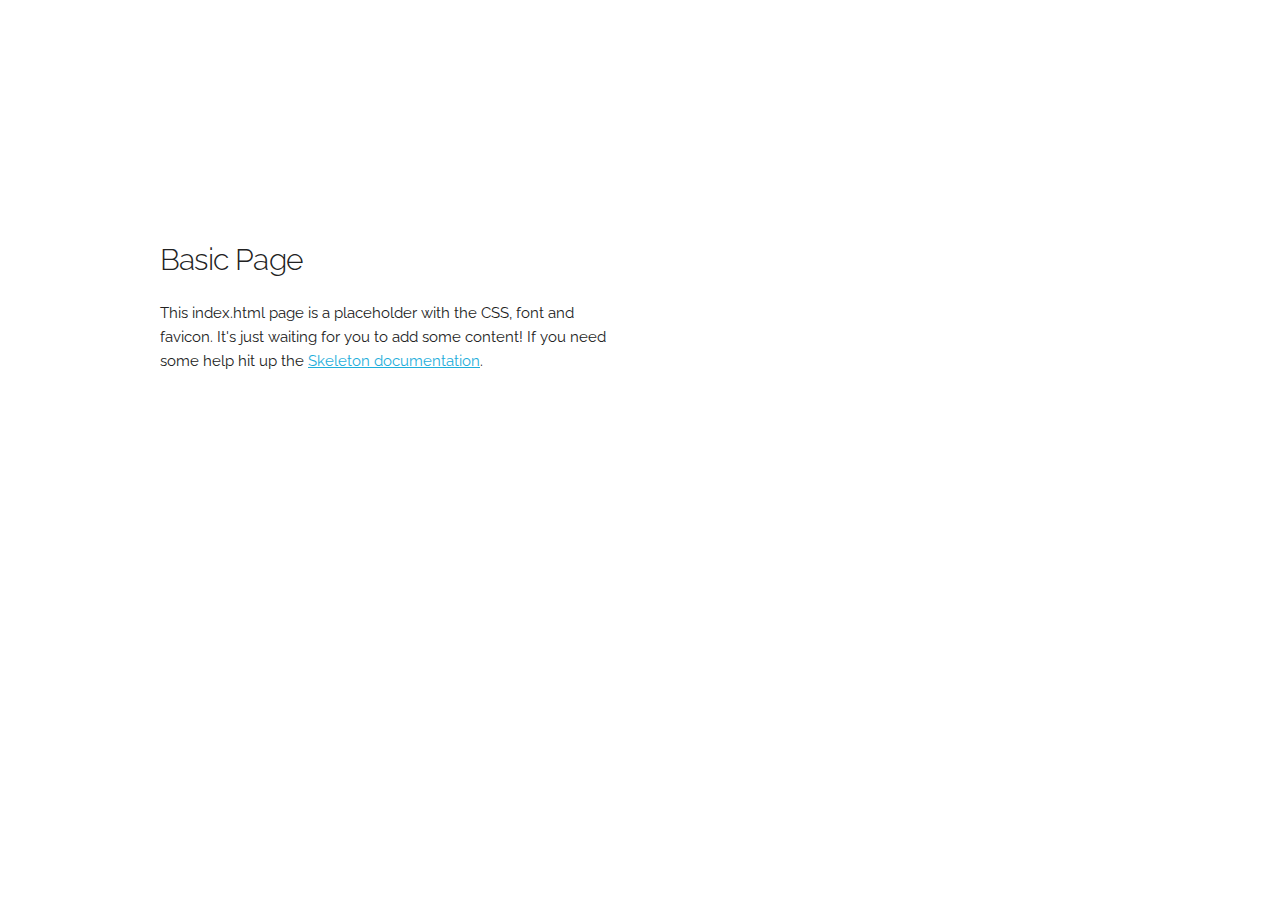
<file: groupProject/Skeleton-2.0.4/index.html>
<!DOCTYPE html>
<html lang="en">
<head>

  <!-- Basic Page Needs
  –––––––––––––––––––––––––––––––––––––––––––––––––– -->
  <meta charset="utf-8">
  <title>Your page title here :)</title>
  <meta name="description" content="">
  <meta name="author" content="">

  <!-- Mobile Specific Metas
  –––––––––––––––––––––––––––––––––––––––––––––––––– -->
  <meta name="viewport" content="width=device-width, initial-scale=1">

  <!-- FONT
  –––––––––––––––––––––––––––––––––––––––––––––––––– -->
  <link href="//fonts.googleapis.com/css?family=Raleway:400,300,600" rel="stylesheet" type="text/css">

  <!-- CSS
  –––––––––––––––––––––––––––––––––––––––––––––––––– -->
  <link rel="stylesheet" href="css/normalize.css">
  <link rel="stylesheet" href="css/skeleton.css">

  <!-- Favicon
  –––––––––––––––––––––––––––––––––––––––––––––––––– -->
  <link rel="icon" type="image/png" href="images/favicon.png">

</head>
<body>

  <!-- Primary Page Layout
  –––––––––––––––––––––––––––––––––––––––––––––––––– -->
  <div class="container">
    <div class="row">
      <div class="one-half column" style="margin-top: 25%">
        <h4>Basic Page</h4>
        <p>This index.html page is a placeholder with the CSS, font and favicon. It's just waiting for you to add some content! If you need some help hit up the <a href="http://www.getskeleton.com">Skeleton documentation</a>.</p>
      </div>
    </div>
  </div>

<!-- End Document
  –––––––––––––––––––––––––––––––––––––––––––––––––– -->
</body>
</html>
</file>
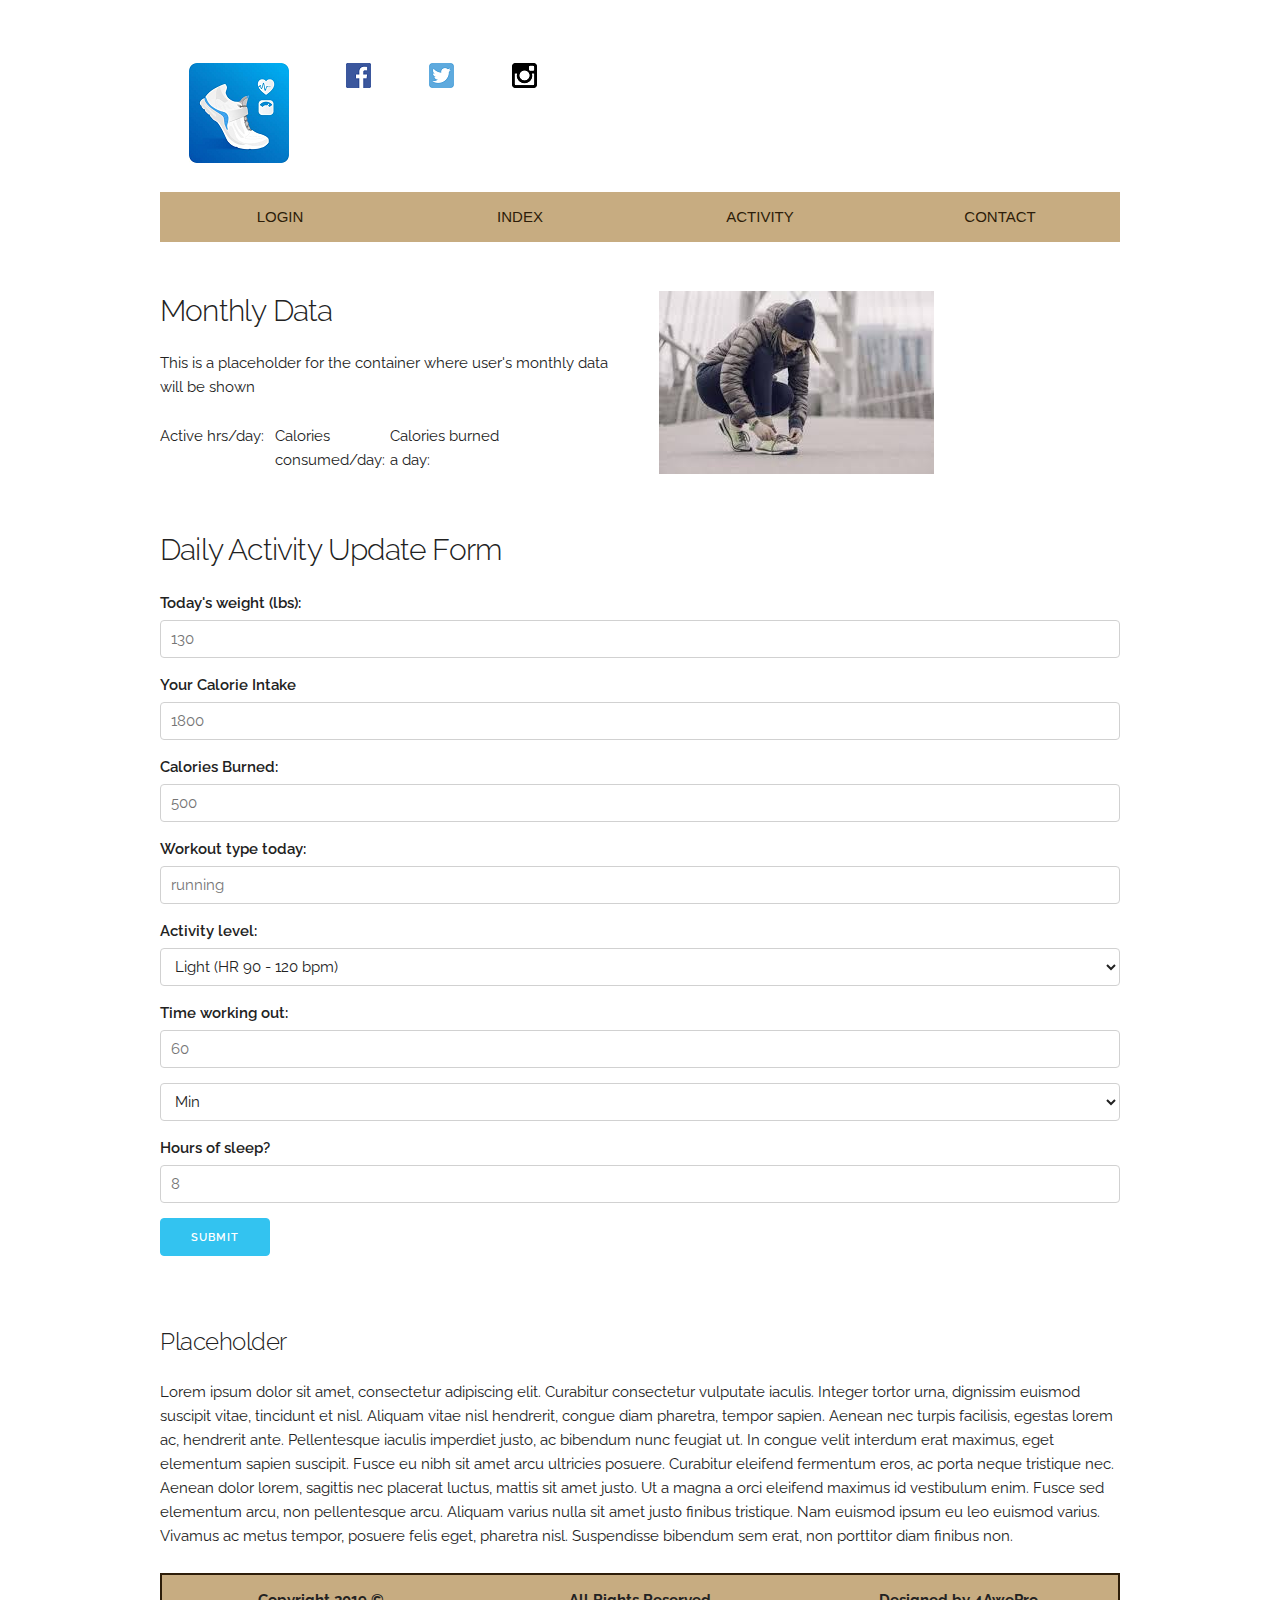
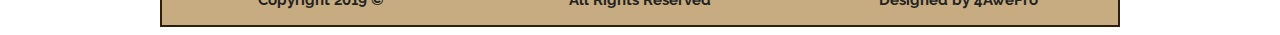
<file: groupProject/working_folder/index.html>
<!doctype html>
<html lang="en">
<head>
    <meta charset="UTF-8">
    <meta name="viewport" content="width=device-width, initial-scale=1.0">
    <title>Activity - LTF</title>

    <!--Remy Sharp Shim -->
    <!--[if lte IE 9]>
    <script src="https://oss.maxcdn.com/html5shiv/3.7.2/html5shiv.min.js" type="text/javascript" >
    </script>
    <![endif]-->

	<!-- RESPONSIVENESS
	–––––––––––––––––––––––––––––––––––––––––––––––––– -->
  	<meta name="viewport" content="width=device-width, initial-scale=1.0">

	<!-- FONTS
	–––––––––––––––––––––––––––––––––––––––––––––––––– -->
	<link href="//fonts.googleapis.com/css?family=Raleway:400,300,600" rel="stylesheet" type="text/css">

	<!-- CSS
    –––––––––––––––––––––––––––––––––––––––––––––––––– -->
	<link href="css/normalize.css" type="text/css" rel="stylesheet">
	<link href="css/skeleton.css" type="text/css" rel="stylesheet">

	<!-- FAVICON
    –––––––––––––––––––––––––––––––––––––––––––––––––– -->
	<link rel="icon" type="image/png" href="images/favicon.png">

</head>
<body>
	<div class="container">
    	<header class = "eleven columns" style="margin-top: 1%">
	        <a href="groupProject.html" ><img src="images/logo.png" alt="logo"></a>
			<a href="https://www.facebook.com/" target = "_blank"><img src="images/facebook.png" alt="Facebook"></a>
			<a href="https://twitter.com/"><img src="images/twitter.png" alt="Twitter"></a>
			<a href="https://www.instagram.com/" target = "_blank"><img src="images/instagram.png" alt="Instagram"></a>
		</header>
		<nav>
            <label for="show-menu" class="show-menu">MENU</label>
            <input type="checkbox" id="show-menu" role="button">
            <ul id="menu" class = "test">
				<li><a href="login.html">LOGIN</a></li>
                <li><a href="index.html">INDEX</a></li>
                <li><a href="activity.html">ACTIVITY</a></li>
                <li><a href="contact.html">CONTACT</a></li>
            </ul>
        </nav> <!--end of nav-->


    <div class="row">
      <div class="six columns" style="margin-top: 4%">
        <h4>Monthly Data</h4>

          <p>This is a placeholder for the container where user's monthly data will be shown</p>
          <ul>
           <li>  Active hrs/day:</li>
          <li>Calories consumed/day:</li>
          <li>Calories burned a day:</li>
              </ul>

      </div> <!--ended activity summary-->

        <!--Client Phonto containter --------------------->
         <div class="six columns" style="margin-top: 4%">
          <img src = "images/runner.jpg" alt = "runner">
        </div><!--End of Client Phonto containter --------------------->
    </div> <!--end first row-->

      <div class="row"> <!--second row-->
      <div class="eleven columns" style="margin-top: 5%">
        <h4>Daily Activity Update Form</h4>
          <!--Input info form--->
    <form action="datamodel.php" method="post">

    <label for="exampleEmailInput">Today's weight (lbs): </label>
      <input class="u-full-width" type="number" placeholder="130" id="exampleEmailInput" name = "weight">


      <label for="exampleEmailInput">Your Calorie Intake</label>
      <input class="u-full-width" type="number" placeholder="1800" id="exampleEmailInput" name = "calIntake">


      <label for="exampleRecipientInput"> Calories Burned: </label>
      <input class="u-full-width" type="number" placeholder="500" id="exampleEmailInput" name = "calBurned">

  <label for="exampleRecipientInput"> Workout type today: </label>
      <input class="u-full-width" type="text" placeholder="running" id="exampleEmailInput" name = "type">

    <label for="exampleRecipientInput"> Activity level: </label>
      <select class="u-full-width" id="exampleRecipientInput">
        <option value="Option 1">Light (HR 90 - 120 bpm) </option>
        <option value="Option 2">Moderate (HR 121 - 140 bpm)</option>
        <option value="Option 3">Intense (HR 141 - 160 bpm)</option>
      </select>


    <label for="exampleRecipientInput"> Time working out: </label>
         <input class="u-full-width" type="text" placeholder="60" id="exampleEmailInput" name = "time">
    <select class="u-full-width" id="exampleRecipientInput">
        <option value="Option 1">Min</option>
        <option value="Option 2">Hours</option>

      </select>

              <label for="exampleRecipientInput"> Hours of sleep? </label>
      <input class="u-full-width" type="number" placeholder="8" id="exampleEmailInput" name = "sleep">

  <input class="button-primary" type="submit" value="Submit">
</form>

      <!----------------------------------------------------->
  </div><!--ended column-->
      </div>  <!--end second row-->


    <!------------------------------------------------------->
    <div> <!-- started third row-->
      <div class="eleven columns" style="margin-top: 3%">
        <h5>Placeholder</h5>

          <p>Lorem ipsum dolor sit amet, consectetur adipiscing elit. Curabitur consectetur vulputate iaculis. Integer tortor urna, dignissim euismod suscipit vitae, tincidunt et nisl. Aliquam vitae nisl hendrerit, congue diam pharetra, tempor sapien. Aenean nec turpis facilisis, egestas lorem ac, hendrerit ante. Pellentesque iaculis imperdiet justo, ac bibendum nunc feugiat ut. In congue velit interdum erat maximus, eget elementum sapien suscipit. Fusce eu nibh sit amet arcu ultricies posuere. Curabitur eleifend fermentum eros, ac porta neque tristique nec. Aenean dolor lorem, sagittis nec placerat luctus, mattis sit amet justo. Ut a magna a orci eleifend maximus id vestibulum enim. Fusce sed elementum arcu, non pellentesque arcu. Aliquam varius nulla sit amet justo finibus tristique. Nam euismod ipsum eu leo euismod varius. Vivamus ac metus tempor, posuere felis eget, pharetra nisl. Suspendisse bibendum sem erat, non porttitor diam finibus non.

          </p>
        </div>

      </div> <!--started third row-->

   <!-- End Document
  –––––––––––––––––––––––––––––––––––––––––––––––––– -->
  <footer>
	  <ul class = "test">
		  <li>Copyright 2019 &copy;</li>
		  <li>All Rights Reserved</li>
		  <li>Designed by 4AwePro</li>
	  </ul>
  </footer> <!--end of footer-->
     </div>
</body>
</html>
</file>
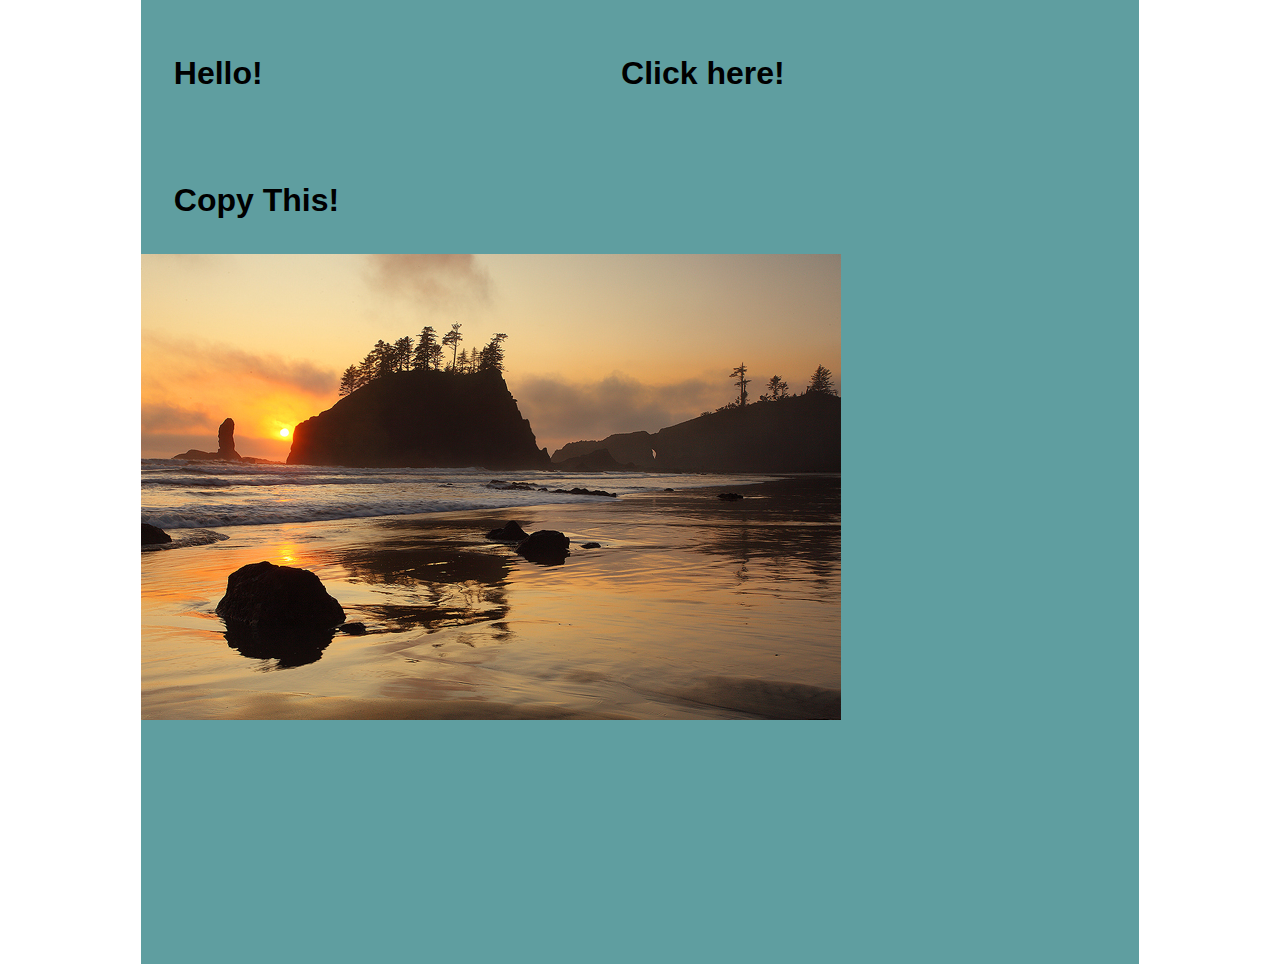
<file: Assignment3/test.html>
<!DOCTYPE html>
<html>
<head>
	<title></title>
</head>

<link href="app.css" type="text/css"
          rel="stylesheet">
<body>
	<div id = "wrapper">

		<div id="one">
			<h1> Hello!</h1>
		</div>

		<div id="two">
			<h1>Click here!</h1>
		</div>

		<div id="three">
			<h1>Copy This!</h1>
		</div>

		<div id="firstImg">
			<img id = "firstImg" src= "2ndBeach2.jpg" alt= "2nd Beach, Washington"/>
		</div>

		<div id="img">
			<img id="img" src= "2ndBeach3.jpg" alt= "2nd Beach in Spring"/>
		</div>
	</div>  
	<script type="text/javascript" src="assignment3.js"></script> 
</body>
</html>
</file>
<file: groupProject/Skeleton-2.0.4/css/skeleton.css>
/*
* Skeleton V2.0.4
* Copyright 2014, Dave Gamache
* www.getskeleton.com
* Free to use under the MIT license.
* http://www.opensource.org/licenses/mit-license.php
* 12/29/2014
*/


/* Table of contents
––––––––––––––––––––––––––––––––––––––––––––––––––
- Grid
- Base Styles
- Typography
- Links
- Buttons
- Forms
- Lists
- Code
- Tables
- Spacing
- Utilities
- Clearing
- Media Queries
*/


/* Grid
–––––––––––––––––––––––––––––––––––––––––––––––––– */
.container {
  position: relative;
  width: 100%;
  max-width: 960px;
  margin: 0 auto;
  padding: 0 20px;
  box-sizing: border-box; }
.column,
.columns {
  width: 100%;
  float: left;
  box-sizing: border-box; }

/* For devices larger than 400px */
@media (min-width: 400px) {
  .container {
    width: 85%;
    padding: 0; }
}

/* For devices larger than 550px */
@media (min-width: 550px) {
  .container {
    width: 80%; }
  .column,
  .columns {
    margin-left: 4%; }
  .column:first-child,
  .columns:first-child {
    margin-left: 0; }

  .one.column,
  .one.columns                    { width: 4.66666666667%; }
  .two.columns                    { width: 13.3333333333%; }
  .three.columns                  { width: 22%;            }
  .four.columns                   { width: 30.6666666667%; }
  .five.columns                   { width: 39.3333333333%; }
  .six.columns                    { width: 48%;            }
  .seven.columns                  { width: 56.6666666667%; }
  .eight.columns                  { width: 65.3333333333%; }
  .nine.columns                   { width: 74.0%;          }
  .ten.columns                    { width: 82.6666666667%; }
  .eleven.columns                 { width: 91.3333333333%; }
  .twelve.columns                 { width: 100%; margin-left: 0; }

  .one-third.column               { width: 30.6666666667%; }
  .two-thirds.column              { width: 65.3333333333%; }

  .one-half.column                { width: 48%; }

  /* Offsets */
  .offset-by-one.column,
  .offset-by-one.columns          { margin-left: 8.66666666667%; }
  .offset-by-two.column,
  .offset-by-two.columns          { margin-left: 17.3333333333%; }
  .offset-by-three.column,
  .offset-by-three.columns        { margin-left: 26%;            }
  .offset-by-four.column,
  .offset-by-four.columns         { margin-left: 34.6666666667%; }
  .offset-by-five.column,
  .offset-by-five.columns         { margin-left: 43.3333333333%; }
  .offset-by-six.column,
  .offset-by-six.columns          { margin-left: 52%;            }
  .offset-by-seven.column,
  .offset-by-seven.columns        { margin-left: 60.6666666667%; }
  .offset-by-eight.column,
  .offset-by-eight.columns        { margin-left: 69.3333333333%; }
  .offset-by-nine.column,
  .offset-by-nine.columns         { margin-left: 78.0%;          }
  .offset-by-ten.column,
  .offset-by-ten.columns          { margin-left: 86.6666666667%; }
  .offset-by-eleven.column,
  .offset-by-eleven.columns       { margin-left: 95.3333333333%; }

  .offset-by-one-third.column,
  .offset-by-one-third.columns    { margin-left: 34.6666666667%; }
  .offset-by-two-thirds.column,
  .offset-by-two-thirds.columns   { margin-left: 69.3333333333%; }

  .offset-by-one-half.column,
  .offset-by-one-half.columns     { margin-left: 52%; }

}


/* Base Styles
–––––––––––––––––––––––––––––––––––––––––––––––––– */
/* NOTE
html is set to 62.5% so that all the REM measurements throughout Skeleton
are based on 10px sizing. So basically 1.5rem = 15px :) */
html {
  font-size: 62.5%; }
body {
  font-size: 1.5em; /* currently ems cause chrome bug misinterpreting rems on body element */
  line-height: 1.6;
  font-weight: 400;
  font-family: "Raleway", "HelveticaNeue", "Helvetica Neue", Helvetica, Arial, sans-serif;
  color: #222; }


/* Typography
–––––––––––––––––––––––––––––––––––––––––––––––––– */
h1, h2, h3, h4, h5, h6 {
  margin-top: 0;
  margin-bottom: 2rem;
  font-weight: 300; }
h1 { font-size: 4.0rem; line-height: 1.2;  letter-spacing: -.1rem;}
h2 { font-size: 3.6rem; line-height: 1.25; letter-spacing: -.1rem; }
h3 { font-size: 3.0rem; line-height: 1.3;  letter-spacing: -.1rem; }
h4 { font-size: 2.4rem; line-height: 1.35; letter-spacing: -.08rem; }
h5 { font-size: 1.8rem; line-height: 1.5;  letter-spacing: -.05rem; }
h6 { font-size: 1.5rem; line-height: 1.6;  letter-spacing: 0; }

/* Larger than phablet */
@media (min-width: 550px) {
  h1 { font-size: 5.0rem; }
  h2 { font-size: 4.2rem; }
  h3 { font-size: 3.6rem; }
  h4 { font-size: 3.0rem; }
  h5 { font-size: 2.4rem; }
  h6 { font-size: 1.5rem; }
}

p {
  margin-top: 0; }


/* Links
–––––––––––––––––––––––––––––––––––––––––––––––––– */
a {
  color: #1EAEDB; }
a:hover {
  color: #0FA0CE; }


/* Buttons
–––––––––––––––––––––––––––––––––––––––––––––––––– */
.button,
button,
input[type="submit"],
input[type="reset"],
input[type="button"] {
  display: inline-block;
  height: 38px;
  padding: 0 30px;
  color: #555;
  text-align: center;
  font-size: 11px;
  font-weight: 600;
  line-height: 38px;
  letter-spacing: .1rem;
  text-transform: uppercase;
  text-decoration: none;
  white-space: nowrap;
  background-color: transparent;
  border-radius: 4px;
  border: 1px solid #bbb;
  cursor: pointer;
  box-sizing: border-box; }
.button:hover,
button:hover,
input[type="submit"]:hover,
input[type="reset"]:hover,
input[type="button"]:hover,
.button:focus,
button:focus,
input[type="submit"]:focus,
input[type="reset"]:focus,
input[type="button"]:focus {
  color: #333;
  border-color: #888;
  outline: 0; }
.button.button-primary,
button.button-primary,
input[type="submit"].button-primary,
input[type="reset"].button-primary,
input[type="button"].button-primary {
  color: #FFF;
  background-color: #33C3F0;
  border-color: #33C3F0; }
.button.button-primary:hover,
button.button-primary:hover,
input[type="submit"].button-primary:hover,
input[type="reset"].button-primary:hover,
input[type="button"].button-primary:hover,
.button.button-primary:focus,
button.button-primary:focus,
input[type="submit"].button-primary:focus,
input[type="reset"].button-primary:focus,
input[type="button"].button-primary:focus {
  color: #FFF;
  background-color: #1EAEDB;
  border-color: #1EAEDB; }


/* Forms
–––––––––––––––––––––––––––––––––––––––––––––––––– */
input[type="email"],
input[type="number"],
input[type="search"],
input[type="text"],
input[type="tel"],
input[type="url"],
input[type="password"],
textarea,
select {
  height: 38px;
  padding: 6px 10px; /* The 6px vertically centers text on FF, ignored by Webkit */
  background-color: #fff;
  border: 1px solid #D1D1D1;
  border-radius: 4px;
  box-shadow: none;
  box-sizing: border-box; }
/* Removes awkward default styles on some inputs for iOS */
input[type="email"],
input[type="number"],
input[type="search"],
input[type="text"],
input[type="tel"],
input[type="url"],
input[type="password"],
textarea {
  -webkit-appearance: none;
     -moz-appearance: none;
          appearance: none; }
textarea {
  min-height: 65px;
  padding-top: 6px;
  padding-bottom: 6px; }
input[type="email"]:focus,
input[type="number"]:focus,
input[type="search"]:focus,
input[type="text"]:focus,
input[type="tel"]:focus,
input[type="url"]:focus,
input[type="password"]:focus,
textarea:focus,
select:focus {
  border: 1px solid #33C3F0;
  outline: 0; }
label,
legend {
  display: block;
  margin-bottom: .5rem;
  font-weight: 600; }
fieldset {
  padding: 0;
  border-width: 0; }
input[type="checkbox"],
input[type="radio"] {
  display: inline; }
label > .label-body {
  display: inline-block;
  margin-left: .5rem;
  font-weight: normal; }


/* Lists
–––––––––––––––––––––––––––––––––––––––––––––––––– */
ul {
  list-style: circle inside; }
ol {
  list-style: decimal inside; }
ol, ul {
  padding-left: 0;
  margin-top: 0; }
ul ul,
ul ol,
ol ol,
ol ul {
  margin: 1.5rem 0 1.5rem 3rem;
  font-size: 90%; }
li {
  margin-bottom: 1rem; }


/* Code
–––––––––––––––––––––––––––––––––––––––––––––––––– */
code {
  padding: .2rem .5rem;
  margin: 0 .2rem;
  font-size: 90%;
  white-space: nowrap;
  background: #F1F1F1;
  border: 1px solid #E1E1E1;
  border-radius: 4px; }
pre > code {
  display: block;
  padding: 1rem 1.5rem;
  white-space: pre; }


/* Tables
–––––––––––––––––––––––––––––––––––––––––––––––––– */
th,
td {
  padding: 12px 15px;
  text-align: left;
  border-bottom: 1px solid #E1E1E1; }
th:first-child,
td:first-child {
  padding-left: 0; }
th:last-child,
td:last-child {
  padding-right: 0; }


/* Spacing
–––––––––––––––––––––––––––––––––––––––––––––––––– */
button,
.button {
  margin-bottom: 1rem; }
input,
textarea,
select,
fieldset {
  margin-bottom: 1.5rem; }
pre,
blockquote,
dl,
figure,
table,
p,
ul,
ol,
form {
  margin-bottom: 2.5rem; }


/* Utilities
–––––––––––––––––––––––––––––––––––––––––––––––––– */
.u-full-width {
  width: 100%;
  box-sizing: border-box; }
.u-max-full-width {
  max-width: 100%;
  box-sizing: border-box; }
.u-pull-right {
  float: right; }
.u-pull-left {
  float: left; }


/* Misc
–––––––––––––––––––––––––––––––––––––––––––––––––– */
hr {
  margin-top: 3rem;
  margin-bottom: 3.5rem;
  border-width: 0;
  border-top: 1px solid #E1E1E1; }


/* Clearing
–––––––––––––––––––––––––––––––––––––––––––––––––– */

/* Self Clearing Goodness */
.container:after,
.row:after,
.u-cf {
  content: "";
  display: table;
  clear: both; }


/* Media Queries
–––––––––––––––––––––––––––––––––––––––––––––––––– */
/*
Note: The best way to structure the use of media queries is to create the queries
near the relevant code. For example, if you wanted to change the styles for buttons
on small devices, paste the mobile query code up in the buttons section and style it
there.
*/


/* Larger than mobile */
@media (min-width: 400px) {}

/* Larger than phablet (also point when grid becomes active) */
@media (min-width: 550px) {}

/* Larger than tablet */
@media (min-width: 750px) {}

/* Larger than desktop */
@media (min-width: 1000px) {}

/* Larger than Desktop HD */
@media (min-width: 1200px) {}
</file>
<file: groupProject/working_folder/css/skeleton.css>
/*
* Skeleton V2.0.4
* Copyright 2014, Dave Gamache
* www.getskeleton.com
* Free to use under the MIT license.
* http://www.opensource.org/licenses/mit-license.php
* 12/29/2014
*/


/* Table of contents
––––––––––––––––––––––––––––––––––––––––––––––––––
- Grid
- Base Styles
- Typography
- Links
- Buttons
- Forms
- Lists
- Code
- Tables
- Spacing
- Utilities
- Clearing
- Media Queries
*/

* {
	padding:0;
	margin: 0;
  }

/* Grid
–––––––––––––––––––––––––––––––––––––––––––––––––– */
.container {
  position: relative;
  width: 100%;
  max-width: 960px;
  margin: 0 auto;
  padding: 0 20px;
  box-sizing: border-box; }
.column,
.columns {
  width: 100%;
  float: left;
  box-sizing: border-box; }

/* For devices larger than 400px */
@media (min-width: 400px) {
  .container {
    width: 85%;
    padding: 0; }
}

/* For devices larger than 550px */
@media (min-width: 550px) {
  .container {
    width: 80%; }
  .column,
  .columns {
    margin-left: 4%; }
  .column:first-child,
  .columns:first-child {
    margin-left: 0; }

  .one.column,
  .one.columns                    { width: 4.66666666667%; }
  .two.columns                    { width: 13.3333333333%; }
  .three.columns                  { width: 22%;
    border: 1px solid black;
    }
  .four.columns                   { width: 30.6666666667%; }
  .five.columns                   { width: 39.3333333333%; }
  .six.columns                    { width: 48%;            }
  .seven.columns                  { width: 56.6666666667%; }
  .eight.columns                  { width: 65.3333333333%; border: 1px solid black;
    float: leftk}
  .nine.columns                   { width: 74.0%;          }
  .ten.columns                    { width: 82.6666666667%; }
  .eleven.columns                 { width: 100%; }
  .twelve.columns                 { width: 100%; margin-left: 0; }

  .one-third.column               { width: 30.6666666667%; }
  .two-thirds.column              { width: 65.3333333333%; }

  .one-half.column                { width: 48%; }

  /* Offsets */
  .offset-by-one.column,
  .offset-by-one.columns          { margin-left: 8.66666666667%; }
  .offset-by-two.column,
  .offset-by-two.columns          { margin-left: 17.3333333333%; }
  .offset-by-three.column,
  .offset-by-three.columns        { margin-left: 26%;            }
  .offset-by-four.column,
  .offset-by-four.columns         { margin-left: 34.6666666667%; }
  .offset-by-five.column,
  .offset-by-five.columns         { margin-left: 43.3333333333%; }
  .offset-by-six.column,
  .offset-by-six.columns          { margin-left: 52%;            }
  .offset-by-seven.column,
  .offset-by-seven.columns        { margin-left: 60.6666666667%; }
  .offset-by-eight.column,
  .offset-by-eight.columns        { margin-left: 69.3333333333%; }
  .offset-by-nine.column,
  .offset-by-nine.columns         { margin-left: 78.0%;          }
  .offset-by-ten.column,
  .offset-by-ten.columns          { margin-left: 86.6666666667%; }
  .offset-by-eleven.column,
  .offset-by-eleven.columns       { margin-left: 95.3333333333%; }

  .offset-by-one-third.column,
  .offset-by-one-third.columns    { margin-left: 34.6666666667%; }
  .offset-by-two-thirds.column,
  .offset-by-two-thirds.columns   { margin-left: 69.3333333333%; }

  .offset-by-one-half.column,
  .offset-by-one-half.columns     { margin-left: 52%; }

}


/* Base Styles
–––––––––––––––––––––––––––––––––––––––––––––––––– */
/* NOTE
html is set to 62.5% so that all the REM measurements throughout Skeleton
are based on 10px sizing. So basically 1.5rem = 15px :) */
html {
  font-size: 62.5%; }
body {
  font-size: 1.5em; /* currently ems cause chrome bug misinterpreting rems on body element */
  line-height: 1.6;
  font-weight: 400;
  font-family: "Raleway", "HelveticaNeue", "Helvetica Neue", Helvetica, Arial, sans-serif;
  color: #222; }


/* Typography
–––––––––––––––––––––––––––––––––––––––––––––––––– */
h1, h2, h3, h4, h5, h6 {
  margin-top: 0;
  margin-bottom: 2rem;
  font-weight: 300; }
h1 { font-size: 4.0rem; line-height: 1.2;  letter-spacing: -.1rem;}
h2 { font-size: 3.6rem; line-height: 1.25; letter-spacing: -.1rem; }
h3 { font-size: 3.0rem; line-height: 1.3;  letter-spacing: -.1rem; }
h4 { font-size: 2.4rem; line-height: 1.35; letter-spacing: -.08rem; }
h5 { font-size: 1.8rem; line-height: 1.5;  letter-spacing: -.05rem; }
h6 { font-size: 1.5rem; line-height: 1.6;  letter-spacing: 0; }

/* Larger than phablet */
@media (min-width: 550px) {
  h1 { font-size: 5.0rem; }
  h2 { font-size: 4.2rem; }
  h3 { font-size: 3.6rem; }
  h4 { font-size: 3.0rem; }
  h5 { font-size: 2.4rem; }
  h6 { font-size: 1.5rem; }
}

p {
  margin-top: 0; }


/* Links
–––––––––––––––––––––––––––––––––––––––––––––––––– */
a {
  color: #1EAEDB; }
a:hover {
  color: #0FA0CE; }


/* Buttons
–––––––––––––––––––––––––––––––––––––––––––––––––– */
.button,
button,
input[type="submit"],
input[type="reset"],
input[type="button"] {
  display: inline-block;
  height: 38px;
  padding: 0 30px;
  color: #555;
  text-align: center;
  font-size: 11px;
  font-weight: 600;
  line-height: 38px;
  letter-spacing: .1rem;
  text-transform: uppercase;
  text-decoration: none;
  white-space: nowrap;
  background-color: transparent;
  border-radius: 4px;
  border: 1px solid #bbb;
  cursor: pointer;
  box-sizing: border-box; }
.button:hover,
button:hover,
input[type="submit"]:hover,
input[type="reset"]:hover,
input[type="button"]:hover,
.button:focus,
button:focus,
input[type="submit"]:focus,
input[type="reset"]:focus,
input[type="button"]:focus {
  color: #333;
  border-color: #888;
  outline: 0; }
.button.button-primary,
button.button-primary,
input[type="submit"].button-primary,
input[type="reset"].button-primary,
input[type="button"].button-primary {
  color: #FFF;
  background-color: #33C3F0;
  border-color: #33C3F0; }
.button.button-primary:hover,
button.button-primary:hover,
input[type="submit"].button-primary:hover,
input[type="reset"].button-primary:hover,
input[type="button"].button-primary:hover,
.button.button-primary:focus,
button.button-primary:focus,
input[type="submit"].button-primary:focus,
input[type="reset"].button-primary:focus,
input[type="button"].button-primary:focus {
  color: #FFF;
  background-color: #1EAEDB;
  border-color: #1EAEDB; }


/* Forms
–––––––––––––––––––––––––––––––––––––––––––––––––– */
input[type="email"],
input[type="number"],
input[type="search"],
input[type="text"],
input[type="tel"],
input[type="url"],
input[type="password"],
textarea,
select {
  height: 38px;
  padding: 6px 10px; /* The 6px vertically centers text on FF, ignored by Webkit */
  background-color: #fff;
  border: 1px solid #D1D1D1;
  border-radius: 4px;
  box-shadow: none;
  box-sizing: border-box; }
/* Removes awkward default styles on some inputs for iOS */
input[type="email"],
input[type="number"],
input[type="search"],
input[type="text"],
input[type="tel"],
input[type="url"],
input[type="password"],
textarea {
  -webkit-appearance: none;
     -moz-appearance: none;
          appearance: none; }
textarea {
  min-height: 65px;
  padding-top: 6px;
  padding-bottom: 6px; }
input[type="email"]:focus,
input[type="number"]:focus,
input[type="search"]:focus,
input[type="text"]:focus,
input[type="tel"]:focus,
input[type="url"]:focus,
input[type="password"]:focus,
textarea:focus,
select:focus {
  border: 1px solid #33C3F0;
  outline: 0; }
label,
legend {
  display: block;
  margin-bottom: .5rem;
  font-weight: 600; }
fieldset {
  padding: 0;
  border-width: 0; }
input[type="checkbox"],
input[type="radio"] {
  display: inline; }
label > .label-body {
  display: inline-block;
  margin-left: .5rem;
  font-weight: normal; }


/* Lists
–––––––––––––––––––––––––––––––––––––––––––––––––– */
ul {
  list-style: circle inside; }
ol {
  list-style: decimal inside; }
ol, ul {
  padding-left: 0;
  margin-top: 0; }
ul ul,
ul ol,
ol ol,
ol ul {
  margin: 1.5rem 0 1.5rem 3rem;
  font-size: 90%; }
li {
  margin-bottom: 1rem; }


/* Code
–––––––––––––––––––––––––––––––––––––––––––––––––– */
code {
  padding: .2rem .5rem;
  margin: 0 .2rem;
  font-size: 90%;
  white-space: nowrap;
  background: #F1F1F1;
  border: 1px solid #E1E1E1;
  border-radius: 4px; }
pre > code {
  display: block;
  padding: 1rem 1.5rem;
  white-space: pre; }


/* Tables
–––––––––––––––––––––––––––––––––––––––––––––––––– */
th,
td {
  padding: 12px 15px;
  text-align: left;
  border-bottom: 1px solid #E1E1E1; }
th:first-child,
td:first-child {
  padding-left: 0; }
th:last-child,
td:last-child {
  padding-right: 0; }


/* Spacing
–––––––––––––––––––––––––––––––––––––––––––––––––– */
button,
.button {
  margin-bottom: 1rem; }
input,
textarea,
select,
fieldset {
  margin-bottom: 1.5rem; }
pre,
blockquote,
dl,
figure,
table,
p,
ul,
ol,
form {
  margin-bottom: 2.5rem; }


/* Utilities
–––––––––––––––––––––––––––––––––––––––––––––––––– */
.u-full-width {
  width: 100%;
  box-sizing: border-box; }
.u-max-full-width {
  max-width: 100%;
  box-sizing: border-box; }
.u-pull-right {
  float: right; }
.u-pull-left {
  float: left; }


/* Misc
–––––––––––––––––––––––––––––––––––––––––––––––––– */
hr {
  margin-top: 3rem;
  margin-bottom: 3.5rem;
  border-width: 0;
  border-top: 1px solid #E1E1E1;
}

aside{
    float:right;
}

div#contact {
    float:right;
    margin-right: 10%;
    /*border:1px grey solid;*/
}
div#contact p{
    float:right;
}
header img {
    float: left;
    margin: 3%;
}

/***************NAV BAR***************/
/*Strip the ul of padding and list styling*/
nav {
    height: 50px;
    margin-bottom: 20px;
    /* border: 2px solid #2D1D09; */
}

#menu ul {
	list-style-type:none;
	margin:0;
	padding:0;
	position: absolute;
}

/*Create a horizontal list with spacing*/
li {
	display:inline-block;
	float: left;
    width: 25%;
}

/*Style for menu links*/
#menu li a {
	display:block;
	height: 50px;
	text-align: center;
	line-height: 50px;
	font-family: "Helvetica Neue", Helvetica, Arial, sans-serif;
	color: #2D1D09;
	background: #C7AC81;
	text-decoration: none;
}

/*Hover state for top level links*/
#menu li:hover a {
	background: #2D1D09;
    color: #C7AC81;
/*    border: 1px solid #2D1D09;*/
}

/*Style for dropdown links*/
#menu li:hover ul a {
	background: #2D1D09;
	color: #C7AC81;
	height: 40px;
	line-height: 40px;
/*    width: inherit;*/
}

/*Hover state for dropdown links*/
#menu li:hover ul a:hover {
	background: #C7AC81;
	color: #2D1D09;
}

/*Hide dropdown links until they are needed*/
li ul {
	display: none;
    width: 100%;
}

/*Make dropdown links vertical*/
li ul li {
	display: block;
	float: none;
    width: 13.33%;
}

/*Prevent text wrapping*/
/*
li ul li a {
	width: auto;
	min-width: 150px;
	padding: 0 20px
}
*/

/*Display the dropdown on hover*/
ul li a:hover + .hidden, .hidden:hover {
	display: block;
}

/*Style 'show menu' label button and hide it by default*/
.show-menu {
	font-family: "Helvetica Neue", Helvetica, Arial, sans-serif;
	text-decoration: none;
	color: #C7AC81;
	background: #2D1D09;
	text-align: center;
	display: none;
    height: 50px;
    line-height: 50px;
}

/*Hide checkbox*/
input[type=checkbox]{
    display: none;
    -webkit-appearance: none;
}

/*Show menu when invisible checkbox is checked*/
input[type=checkbox]:checked ~ #menu{
    display: block;
}


/* Clearing
–––––––––––––––––––––––––––––––––––––––––––––––––– */

/* Self Clearing Goodness */
.container:after,
.row:after,
.u-cf {
  content: "";
  display: table;
  clear: both;
}


/* Media Queries
–––––––––––––––––––––––––––––––––––––––––––––––––– */
/*
Note: The best way to structure the use of media queries is to create the queries
near the relevant code. For example, if you wanted to change the styles for buttons
on small devices, paste the mobile query code up in the buttons section and style it
there.
*/


/* Larger than mobile */
@media (min-width: 400px) {}

/* Larger than phablet (also point when grid becomes active) */
@media (min-width: 550px) {}

/* Larger than tablet */
@media (min-width: 750px) {}

/* Larger than desktop */
@media (min-width: 1000px) {}

/* Larger than Desktop HD */
@media (min-width: 1200px) {}
</file>
<file: Assignment3/app.css>
/* Assignment 3's CSS */

* {
            padding:0;
            margin:0;
        }
        
        div#wrapper{
   			width: 78%;
    		max-width: 1100px;
   			margin:0 auto;
    		overflow: hidden;
    		background: #5F9EA0;
		}


       .two-background {
       		background-color: yellow;
       }

       
       	#firstImage{
       		margin-left: 20px;
       		margin-top: 20px;
       		margin-bottom: 20px;
       		float: right;
		    width: 40%;
		    max-width: 300px;
		    display: block;
		    
		}

		img#img{
			margin-left: 20px;
       		margin-top: 20px;
       		margin-bottom: 20px;
       		float: right;
		    width: 40%;
		    max-width: 300px;
		    visibility: hidden;
		    display: block;
		    
		}

		h1{

		    display: block;
		    margin: 0 auto;
		    font-family: Helvetica, Verdana, Arial; 
		    color: black;
		}

		div#one{
    
		     float: left;
		     width: 40%;
		     margin-left: 1.8%;
		     padding: 15px;
		     margin-top: 40px;
		     margin-bottom: 20px;   
		}

		div#two{
			 float: left;
		     width: 40%;
		     margin-left: 1.8%;
		     padding: 15px;
		     margin-top: 40px;
		     margin-bottom: 20px;  
		}


		div#three{
			 float: left;
		     width: 40%;
		     margin-left: 1.8%;
		     padding: 15px;
		     margin-top: 40px;
		     margin-bottom: 20px;  
		}
</file>
